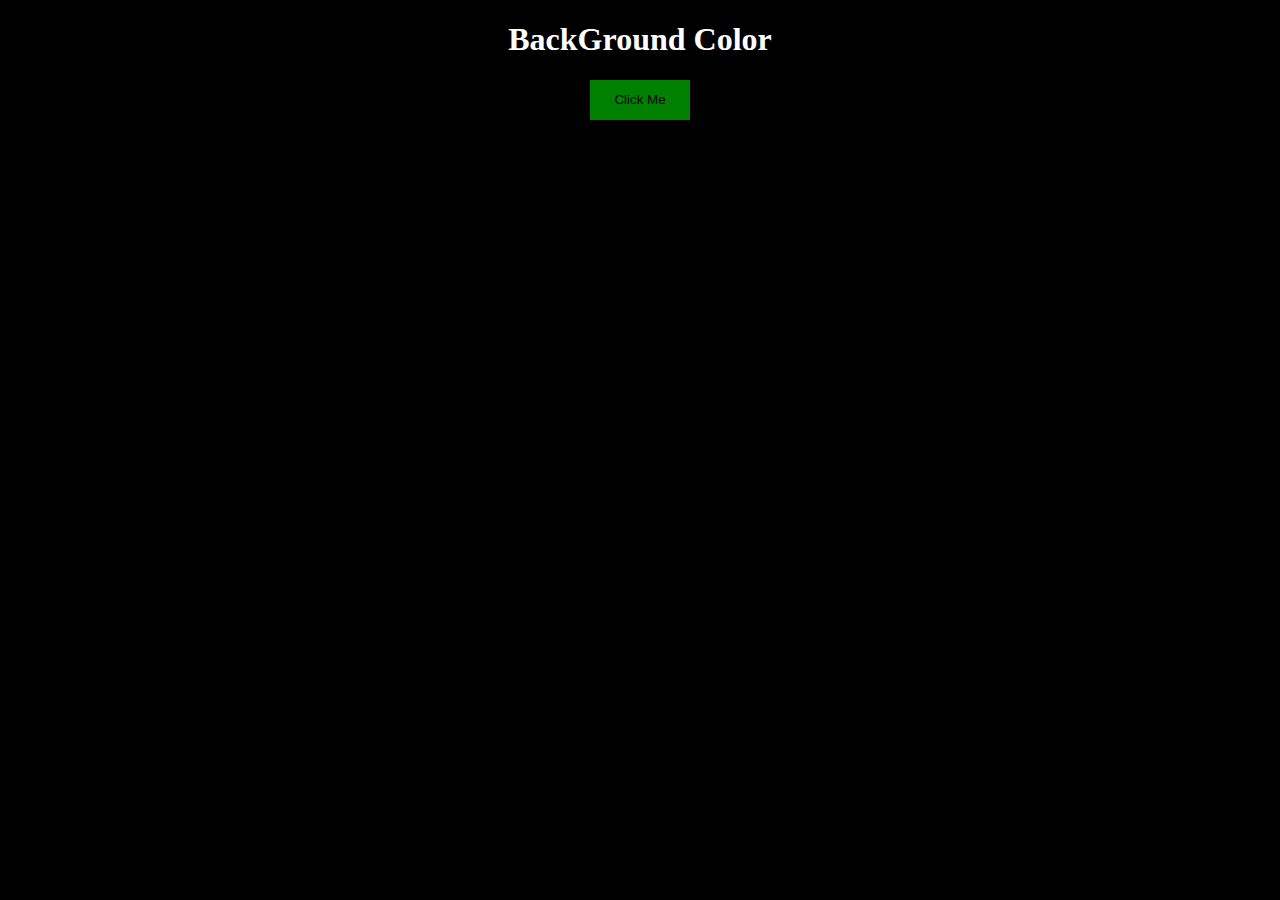
<file: Projects/Color_fliper/index.html>
<!DOCTYPE html>
<html lang="en">

<head>
    <meta charset="UTF-8">
    <meta name="viewport" content="width=device-width, initial-scale=1.0">
    <title>Color Fliper</title>
    <link rel="stylesheet" href="style.css">
    
</head>
<body>

    <h1>BackGround Color</h1>
    <button class="btn" id="change">Click Me</button>


    <script src="script.js"></script>
</body>

</html>
</file>
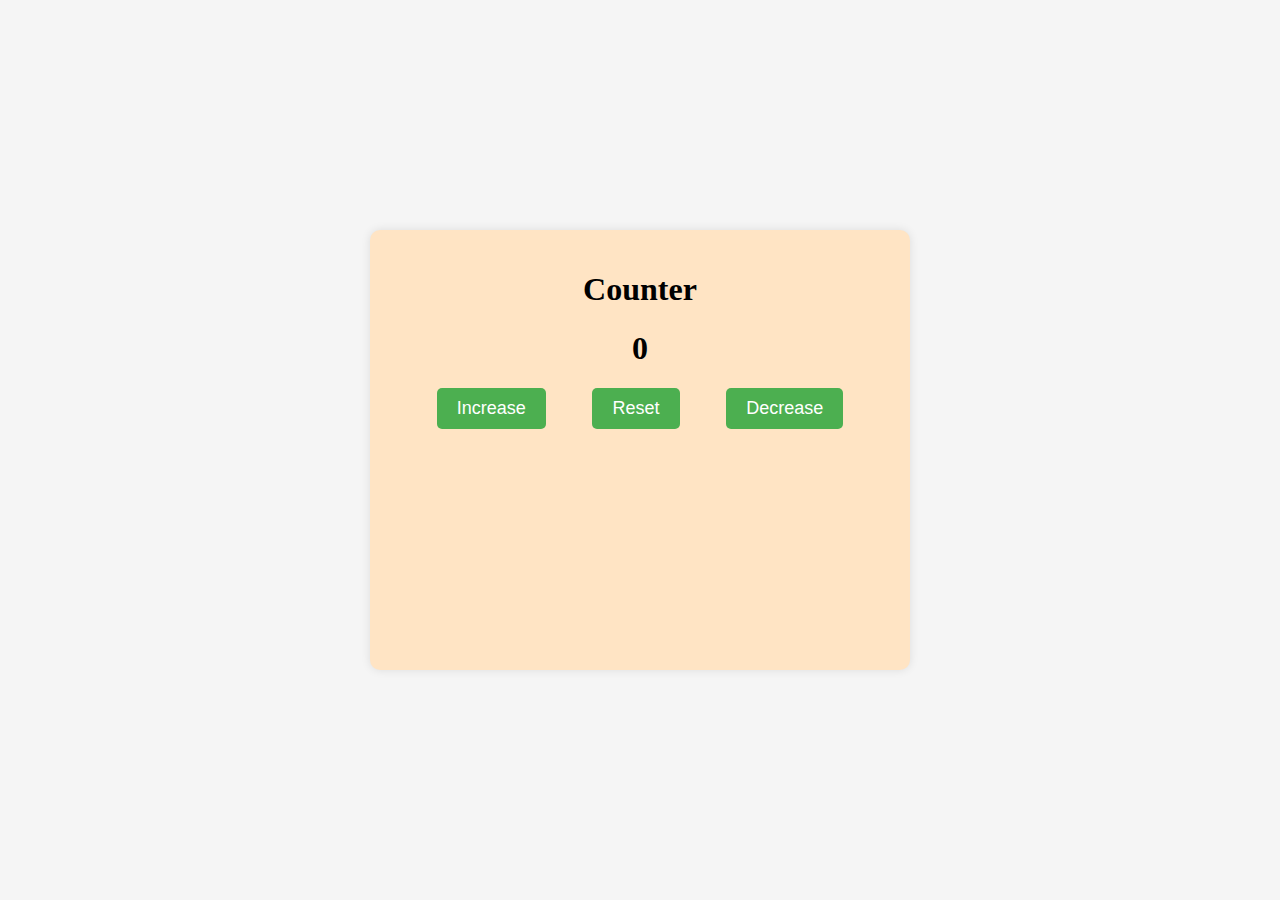
<file: Projects/Counter/index.html>
<!-- <!DOCTYPE html>
<html lang="en">
<head>
    <meta charset="UTF-8">
    <meta name="viewport" content="width=device-width, initial-scale=1.0">
    <title>Counter</title>
    <style>
        body{
            margin: 0;
            padding: 0;
            display: flex;
            justify-content: center;
            align-items: center;
            height: 100vh;
            text-align: center;
            background-color: #f5f5f5;
        }
        .div_counter{
            align-items: center;
            text-align: center;
            width: 500px;
            height: 400px;
            background-color: bisque;
            color: black;
            padding: 20px;
            box-shadow: 0 0 10px rgba(0,0,0,0.1);
            border-radius: 10px;
        }
        .btn_div{
            display: flex;
            justify-content: space-evenly;
            align-items: center;
            margin-top: 20px;
        }
        button {
            padding: 10px 20px;
            font-size: 18px;
            cursor: pointer;
            border: none;
            border-radius: 5px;
            background-color: #4CAF50;
            color: white;
        }
        button:hover {
            background-color: #45a049;
        }
    </style>
</head>
<body>
    <div class="div_counter">
        <h1>Counter</h1>
        <h1 id="counterValue">0</h1>

        <div class="btn_div">
            <button id="Increase">Increase</button>
            <button id="Reset">Reset</button>
            <button id="Decrease">Decrease</button>
        </div>
    </div>

    <script>
        let count = 0;
        const counterValue = document.querySelector('#counterValue');

        const IncreaseCounter = function() {
            count += 1;
            counterValue.textContent = count;
        }

        const DecreaseCounter = () => {
            count -= 1;
            counterValue.textContent = count;
        }

        const Reset = () => {
            count = 0;
            counterValue.textContent = count;
        }

        document.querySelector('#Increase').addEventListener('click', IncreaseCounter);
        document.querySelector('#Decrease').addEventListener('click', DecreaseCounter);
        document.querySelector('#Reset').addEventListener('click', Reset);
    </script>
</body>
</html> -->

<!DOCTYPE html>
<html lang="en">
<head>
    <meta charset="UTF-8">
    <meta name="viewport" content="width=device-width, initial-scale=1.0">
    <title>Counter</title>
    <style>
        body{
            margin: 0;
            padding: 0;
            display: flex;
            justify-content: center;
            align-items: center;
            height: 100vh;
            text-align: center;
            background-color: #f5f5f5;
        }
        .div_counter{
            align-items: center;
            text-align: center;
            width: 500px;
            height: 400px;
            background-color: bisque;
            color: black;
            padding: 20px;
            box-shadow: 0 0 10px rgba(0,0,0,0.1);
            border-radius: 10px;
        }
        .btn_div{
            display: flex;
            justify-content: space-evenly;
            align-items: center;
            margin-top: 20px;
        }
        button {
            padding: 10px 20px;
            font-size: 18px;
            cursor: pointer;
            border: none;
            border-radius: 5px;
            background-color: #4CAF50;
            color: white;
        }
        button:hover {
            background-color: #45a049;
        }
    </style>
</head>
<body>
    <div class="div_counter">
        <h1>Counter</h1>
        <h1 id="counterValue">0</h1>

        <div class="btn_div">
            <button class="counter-btn" data-action="increase">Increase</button>
            <button class="counter-btn" data-action="reset">Reset</button>
            <button class="counter-btn" data-action="decrease">Decrease</button>
        </div>
    </div>

    <script>
        let count = 0;
        const counterValue = document.querySelector('#counterValue');

        const handleButtonClick = (event) => {
            const action = event.target.getAttribute('data-action');
            if (action === 'increase') {
                count += 1;
            } else if (action === 'decrease') {
                count -= 1;
            } else if (action === 'reset') {
                count = 0;
            }
            counterValue.textContent = count;
        };

        document.querySelectorAll('.counter-btn').forEach(button => {
            button.addEventListener('click', handleButtonClick);
        });
    </script>
</body>
</html>
</file>
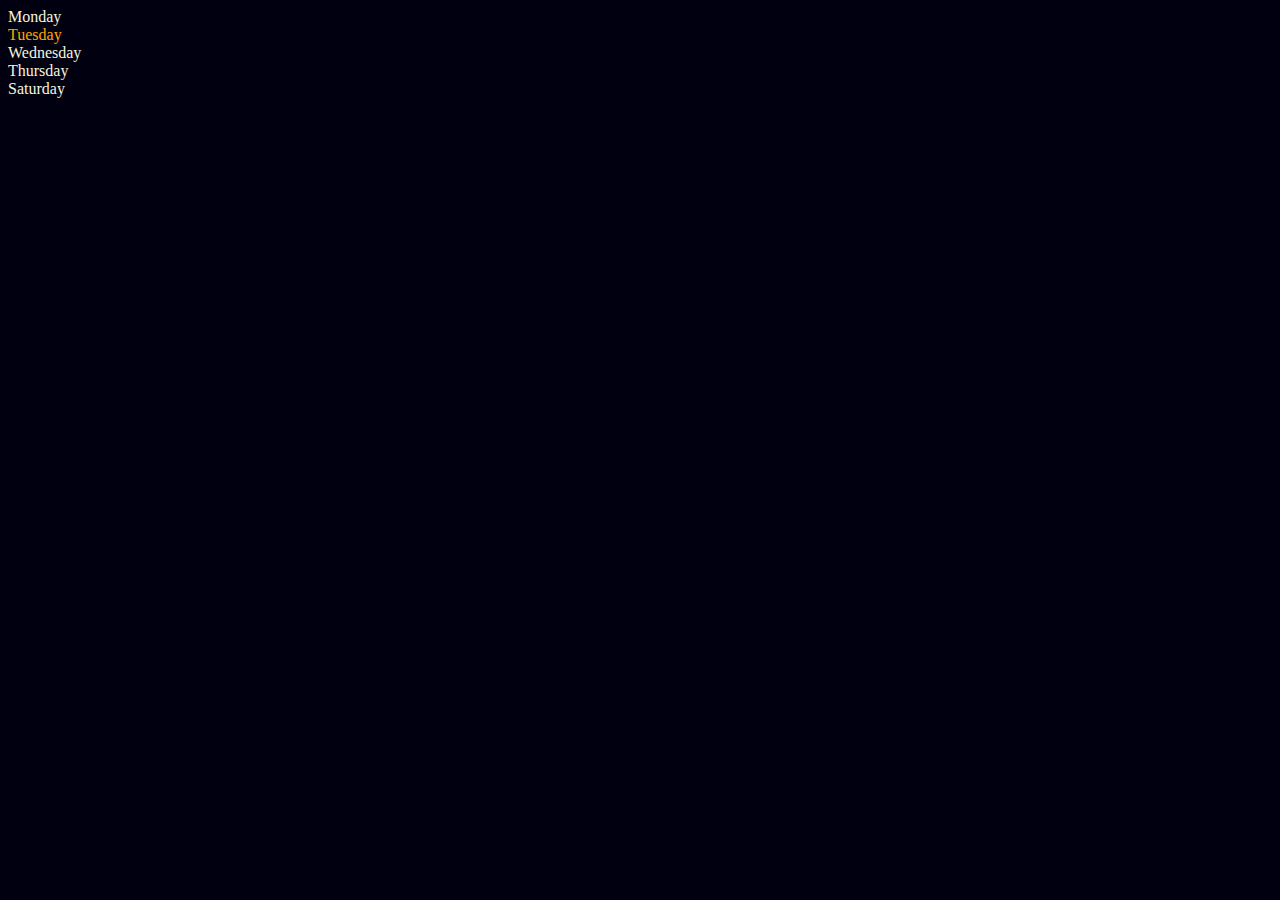
<file: Dom/dom.html>
<!DOCTYPE html>
<html lang="en">

<head>
    <meta charset="UTF-8">
    <meta name="viewport" content="width=device-width, initial-scale=1.0">
    <title>Dom Learning</title>
    <style>
        .bg-black {
            background-color: #001;
            color: beige;
        }
    </style>
</head>

<body class="bg-black">
    <div class="parent">
        <div class="day">Monday</div>
        <div class="day">Tuesday</div>
        <div class="day">Wednesday</div>
        <div class="day">Thursday</div>
        <div class="day">Saturday</div>
        
    </div>

   <script>
        const parent = document.querySelector('.parent')
        // console.log(parent)
        // console.log(parent.children);
        // console.log(parent.children[1].innerHTML)

        // for (let i = 0; i < parent.children.length; i++) {
        //     console.log(parent.children[i].innerHTML)
            
        // }
        parent.children[1].style.color = "orange"
        console.log(parent.firstElementChild);
        console.log(parent.lastElmentChild);

       const dayone=  document.querySelector('.day')
       console.log(dayone); 
       console.log(dayone.parentElement);
       console.log(dayone.nextElementSibling);

       console.log("Nodes:", parent.childNodes);

       



   </script>

</body>

</html>
</file>
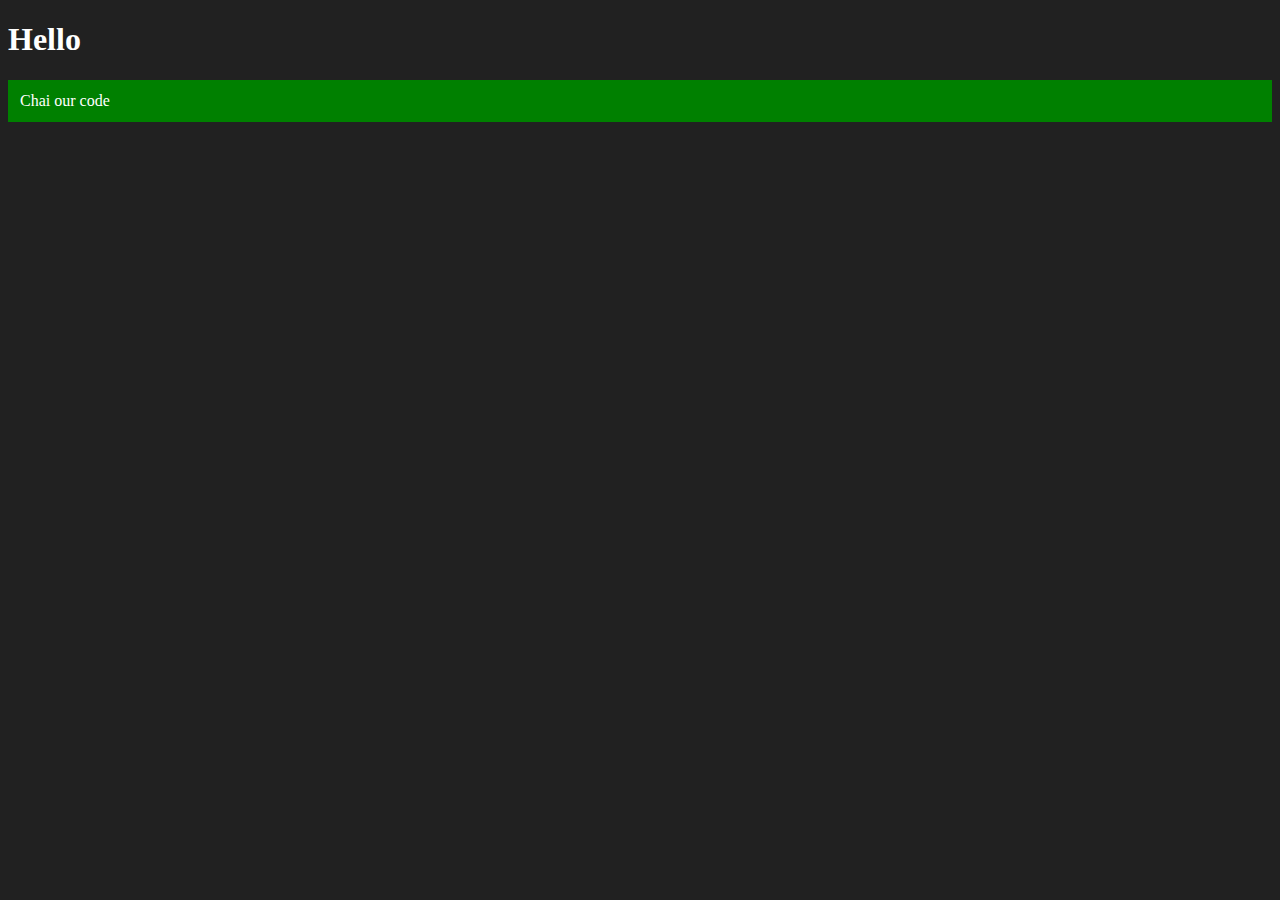
<file: Dom/dom1.html>
<!DOCTYPE html>
<html lang="en">
<head>
    <meta charset="UTF-8">
    <meta name="viewport" content="width=device-width, initial-scale=1.0">
    <title>Dom Query</title>
   
</head>
<body>
    <body style="background-color: #212121; color:#fff;">
        <h1>Hello</h1>


        <script>
            const div = document.createElement('div');
            console.log(div);
            div.className = "main";
            div.id = Math.round(Math.random()*10 +1)
            div.setAttribute("title", "genereted title")
            div.style.backgroundColor= "green"
            div.style.padding = "12px"
            // div.innerHTML = "chai our code"

            const addtext = document.createTextNode("Chai our code");
            div.appendChild(addtext);

            document.body.appendChild(div);
            
        </script>
    </body>
</body>
</html>
</file>
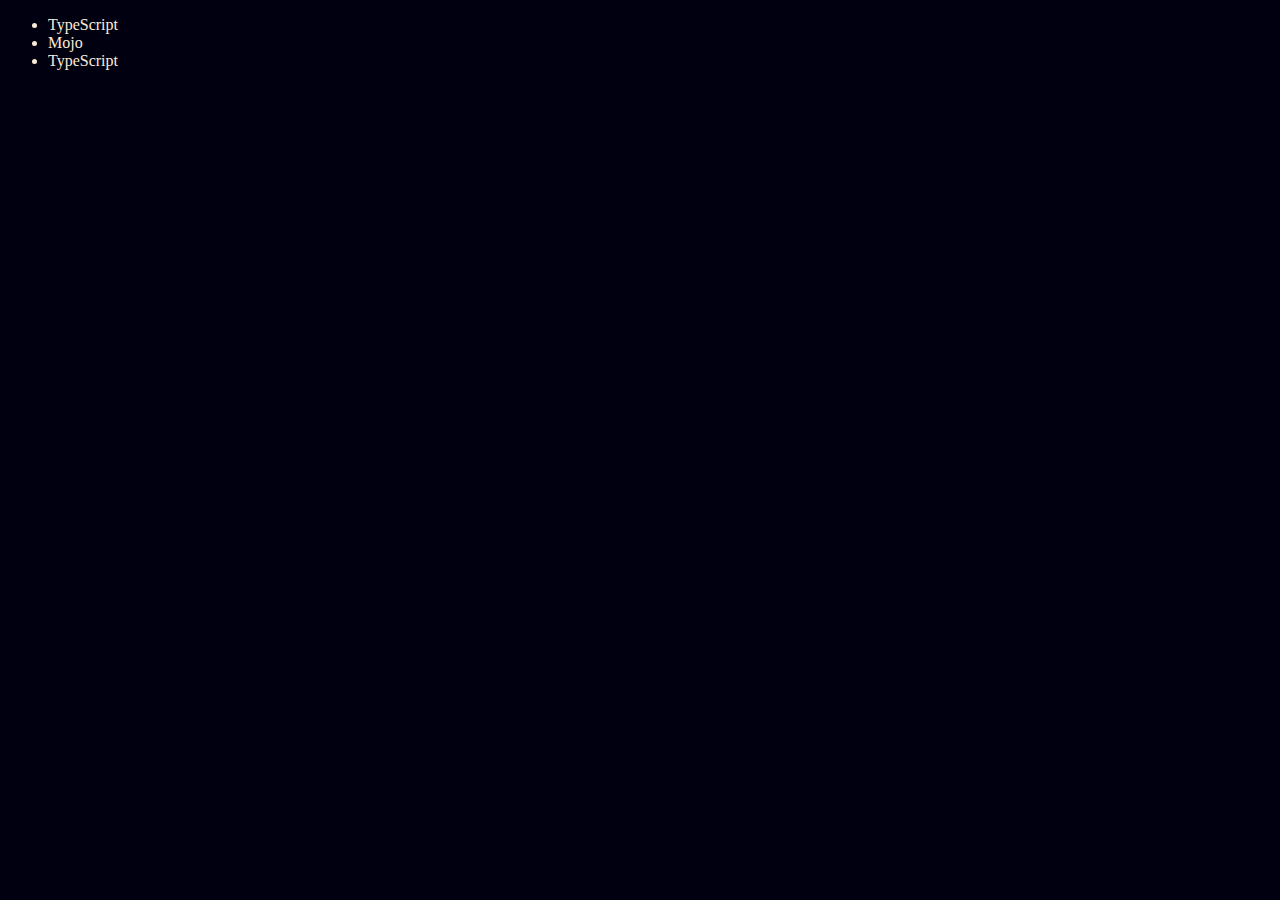
<file: Dom/dom2.html>
<!DOCTYPE html>
<html lang="en">
<head>
    <meta charset="UTF-8">
    <meta name="viewport" content="width=device-width, initial-scale=1.0">
    <title>Dom Manupulation</title>
</head>
<body style="background-color: #001; color:antiquewhite;">
    <ul class="language">
        <li>Javascript</li>
    </ul>

    <script>

        //adding value

        function addlanuage(langName){
            const li = document.createElement('li');
            li.innerHTML = `${langName}`
            document.querySelector('.language').appendChild(li)
        }
        addlanuage("Python")
        addlanuage("TypeScript")

        function addOptiLanguage(langName){
            const li = document.createElement('li')
            li.appendChild(document.createTextNode(langName));
            document.querySelector('.language').appendChild(li);

        }
        addOptiLanguage('golang')


        //Edit

        const secondLang= document.querySelector("li:nth-child(2)")
        console.log(secondLang);
        // secondLang.innerHTML= "Mojo";
        const newli = document.createElement('li');
        newli.textContent = "Mojo";
        secondLang.replaceWith(newli);

        const firstLang  = document.querySelector("li:first-child");
        firstLang.outerHTML = '<li>TypeScript</li>';

        const lastLang = document.querySelector('li:last-child');
        lastLang.remove();
    </script>
</body>
</html>
</file>
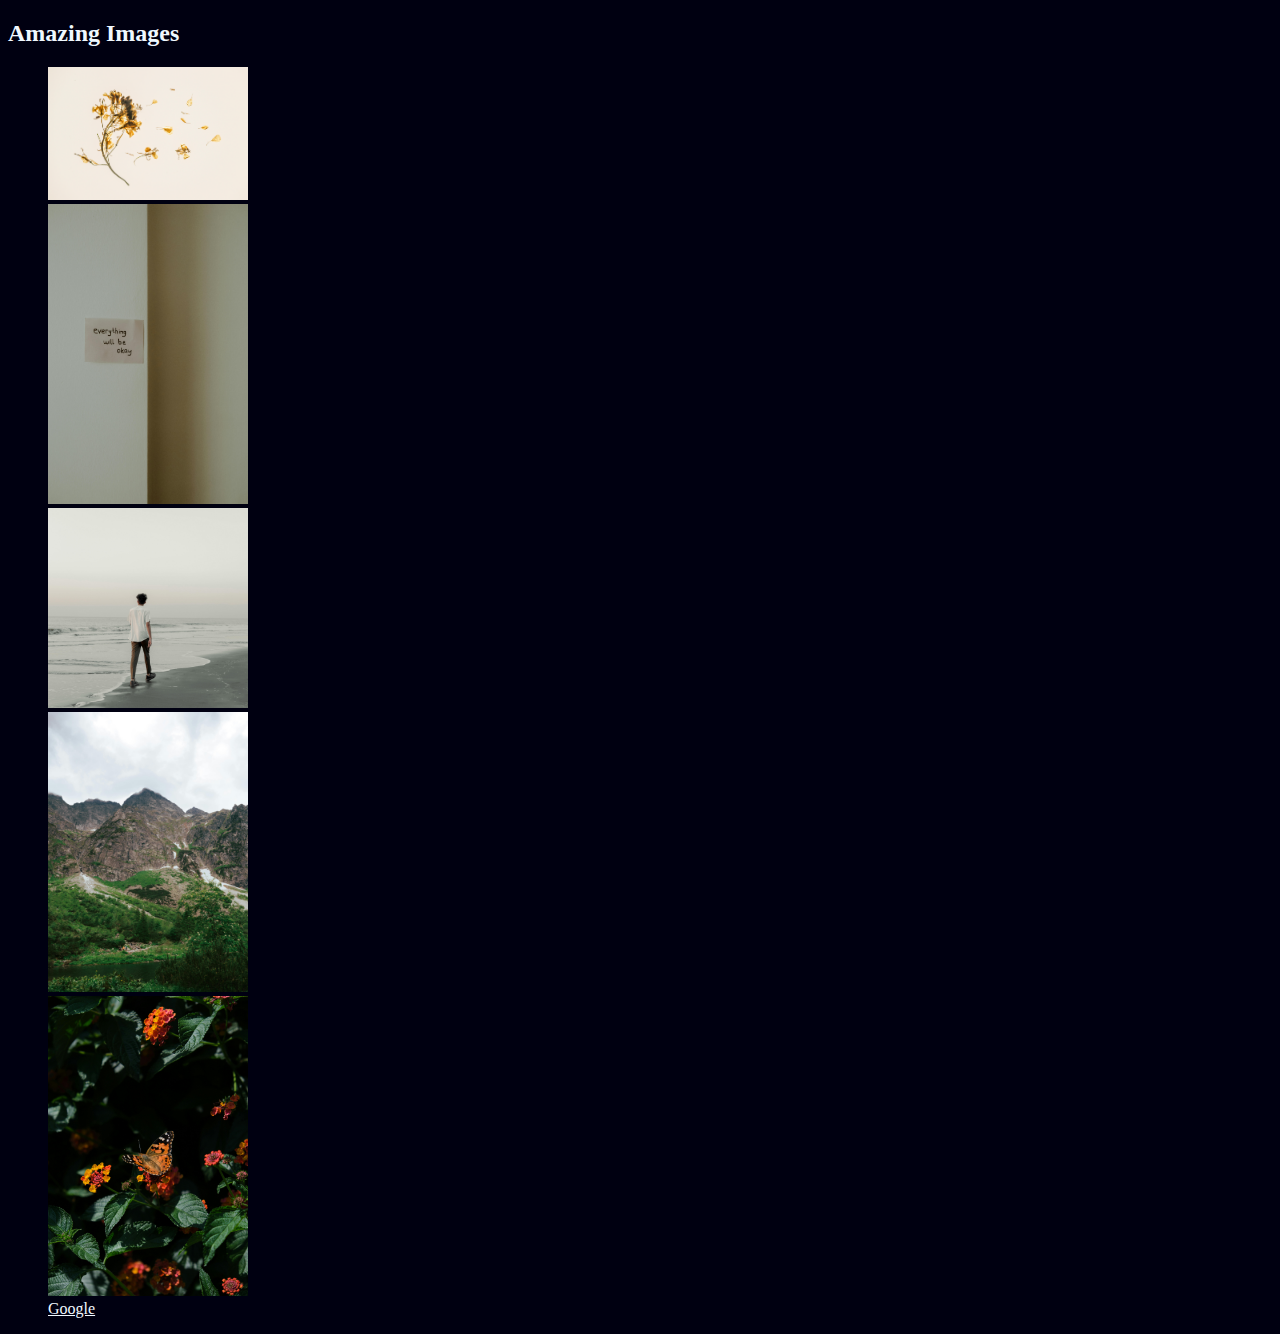
<file: Event/Event1.html>
<!DOCTYPE html>
<html lang="en">
<head>
    <meta charset="UTF-8">
    <meta name="viewport" content="width=device-width, initial-scale=1.0">
    <title> Html Events</title>
    <style>
      
        .images li{
          list-style-type: none;
        }
        .images img{
            height: auto;
            width: 200px;
        }


    </style>
</head>
<body style="background-color: #001 ; color: aliceblue;">
    <h2>Amazing Images</h2>
    <div>
        <ul id="images" class="images">
            <li><img src="images/pexels-550498053-21937092.jpg" alt="" id="flower"></li>
            <li><img src="images/pexels-beyzaa-yurtkuran-279977530-19652321.jpg" alt="" id="door"></li>
            <li><img src="images/pexels-keval-padhiyar-245700856-19915666.jpg" alt="" id="man" ></li>
            <li><img src="images/pexels-kokorevas-24879609.jpg" alt="" id="mountain"></li>
            <li><img src="images/pexels-merve-nur-turker-55953592-17144176.jpg" alt="" id="flower2"></li>

            <li><a style="color: aliceblue;" href="https://google.com" id="google"> Google</a></li>
        </ul>
    </div>

    <script>

        // document.getElementById('flower').onclick = function(){
        //     alert("flower clicked")
        // }

        // document.getElementById('flower').addEventListener('click', function(){
        //     alert("image clicked");
        // } )

        //attachEvent()
        // jQuery - on

        //type, timestamp, deafaultprevented 
        // target, toElement, srcElement, currentTarget,
        //clintx,  clienY, screenX, screenY
        // altkey, ctrlkey, shiftkey, keycode
        

        // document.getElementById('images').addEventListener('click', function(e){
        //    console.log("click inside the ul");
        // }, false)

        // document.getElementById('flower').addEventListener('click', function(e){
        //    console.log("Flowers");
        //    e.stopPropagation()
        // }, false)

        // document.getElementById('google').addEventListener('click',function(e){
            
        //     e.preventDefault()
        //     e.stopPropagation()
        //     console.log("Google clicked")
           
        // }, false)

        document.querySelector('#images').addEventListener('click', function(e){
            // console.log(e.target.parentNode)
            console.log(e.target.tagName)
            if(e.target.tagName === "IMG"){
                console.log(e.target.id)
                let removeIt = e.target.parentNode
                removeIt.remove();
            }
            
            // removeIt.parentNode.removeChild(removeIt);
        })
        

        
    </script>
</body>
</html>
</file>
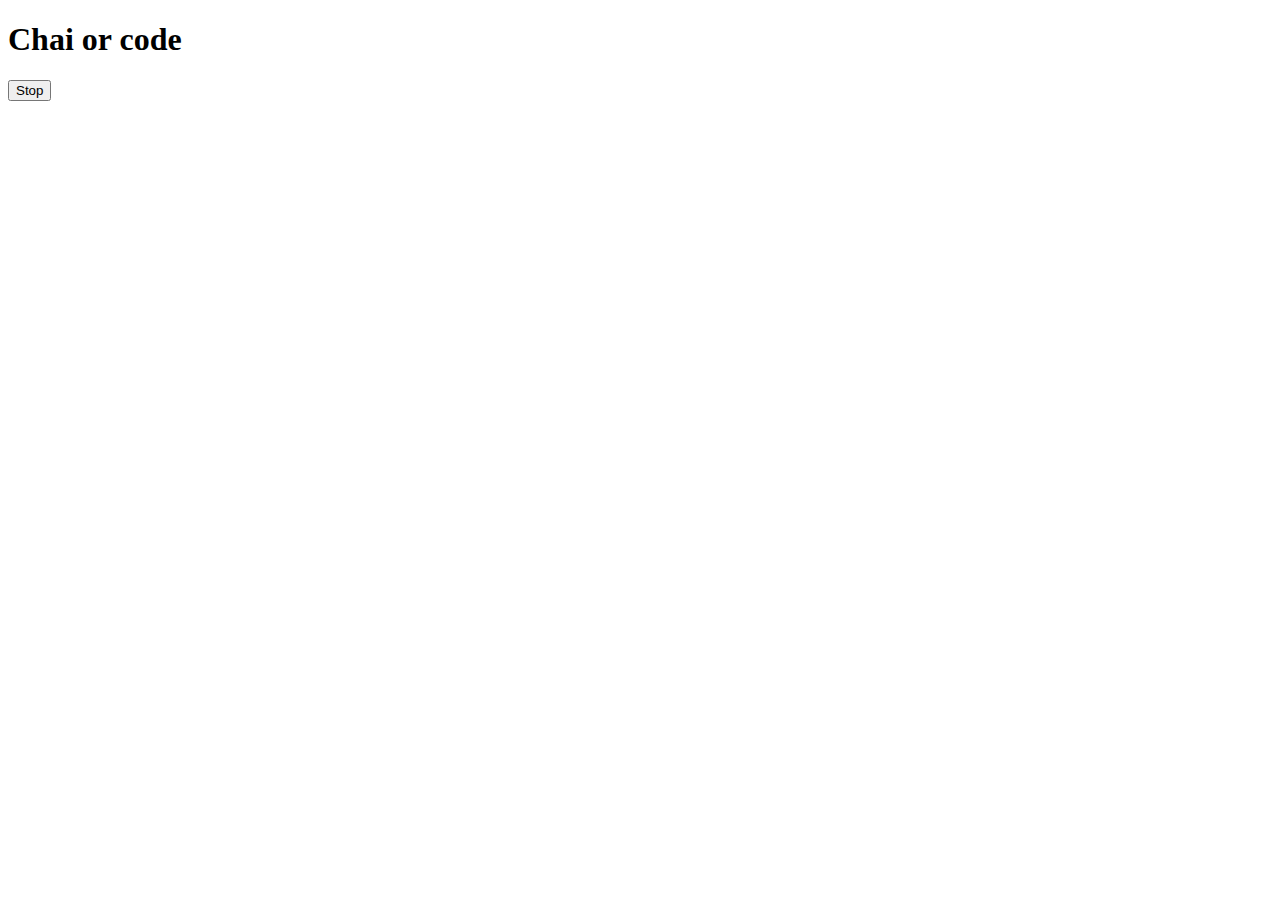
<file: Event/Event2.html>
<!DOCTYPE html>
<html lang="en">
<head>
    <meta charset="UTF-8">
    <meta name="viewport" content="width=device-width, initial-scale=1.0">
    <title>Document</title>
</head>
<body>
    <h1>Chai or code</h1>
    <button id="stop">Stop</button>


    <script>

        const saySachin = function(){
            console.log("Sachin");
        }
        
        const changeText = function(){
            document.querySelector('h1').innerHTML="Best js series";
        }
        const changeMe = setTimeout(changeText, 2000);

        document.querySelector('#stop').addEventListener('click', function(){
            clearTimeout(changeMe);
            console.log('Stopped');
        })

    </script>
</body>
</html>
</file>
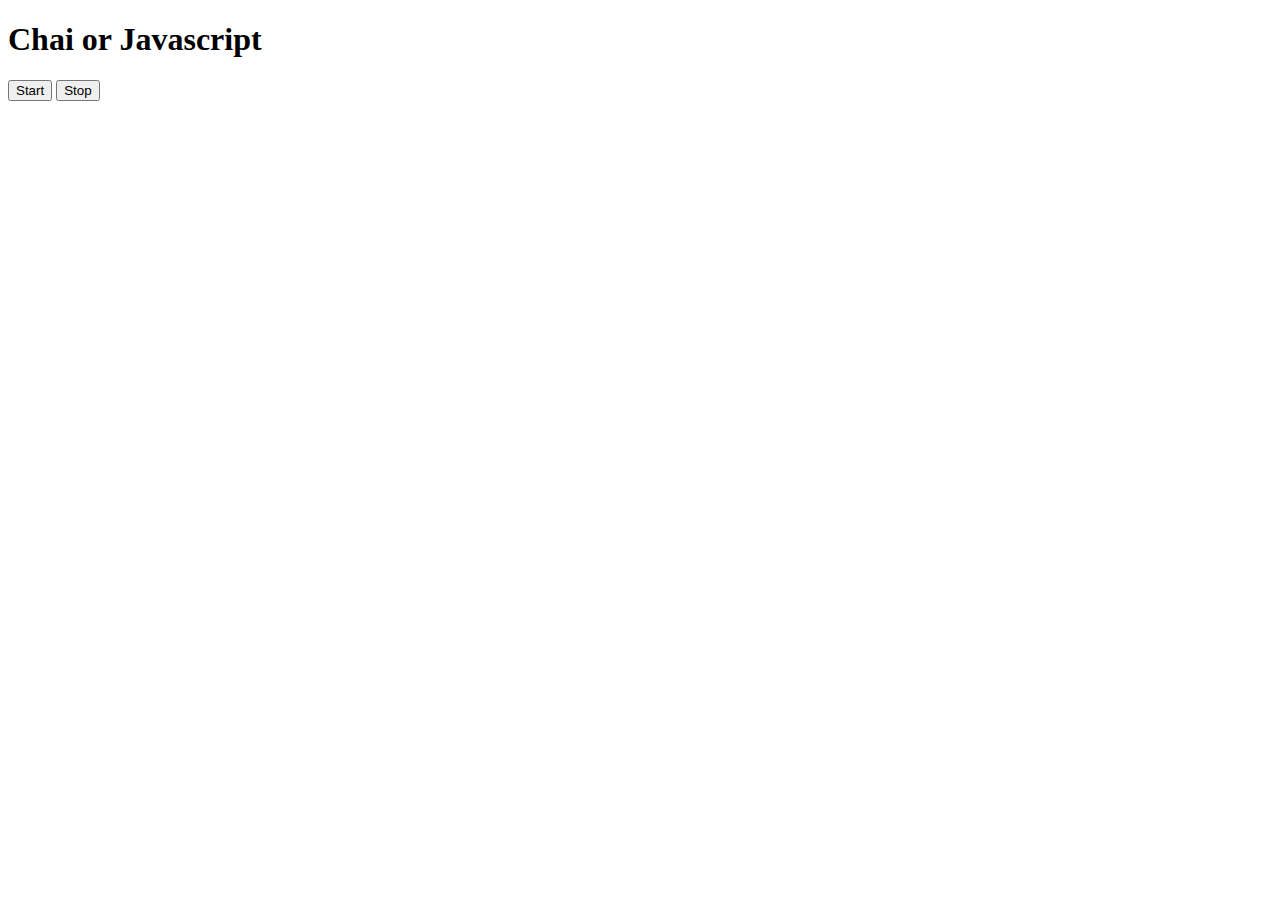
<file: Event/Event3.html>
<!DOCTYPE html>
<html lang="en">
<head>
    <meta charset="UTF-8">
    <meta name="viewport" content="width=device-width, initial-scale=1.0">
    <title>Document</title>
</head>
<body>
    <h1>Chai or Javascript</h1>
    <button id="start">Start</button>
    <button id="stop">Stop</button>
    <script>

        // const sayDate = function(str){
        //     console.log(str, Date.now());
        // }
        let IntervalId;
        document.querySelector('#start').addEventListener('click', function(){
           IntervalId = setInterval(function(){
            console.log("HII")
           },1000);
        })
        // clearInterval(IntervalId);
        document.querySelector('#stop').addEventListener('click', function(){
            clearInterval(IntervalId);
            console.log('Stopped');
        })

    </script>
</body>
</html>
</file>
<file: Projects/Color_fliper/style.css>
body{
    background: black;
    color: white;
   
    text-align: center;
}

h1{
    border: 2px;
}

.btn{
    background-color: green;
    height: 40px;
    width :100px;
    border: 5px;
    border-color: brown;
}
</file>
